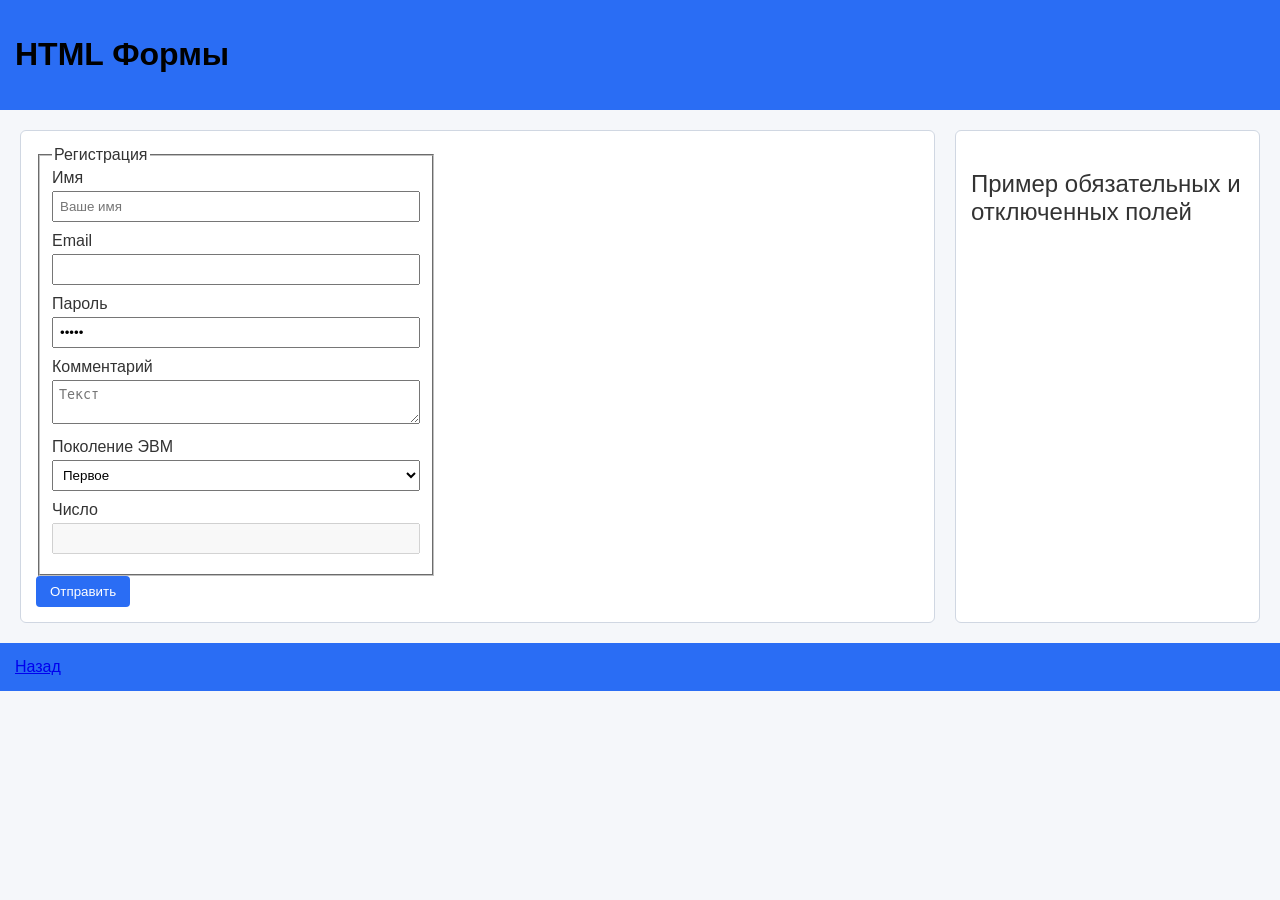
<file: Lab6_HtmlCSS_yashin_Ponomarenko/my-site/forms.html>
<!DOCTYPE html>
<html lang="en">
<head>
    <meta charset="UTF-8">
    <meta name="viewport" content="width=device-width, initial-scale=1.0">
    <title>Формы</title>
    <link rel = "stylesheet " href="style.css"/>
</head>
<body>
    <header>
        <h1>HTML Формы</h1>
    </header>
    <main>
        <section>
            <form>
                <fieldset>
                    <legend>Регистрация</legend>
                    <label>
                        Имя <input type ="text" placeholder="Ваше имя" required />
                    </label>
                    <label>
                        Email <input type ="email" autocomplete="email" />
                    </label>
                    <label>
                        Пароль <input type = "password" readonly value="12345" />
                    </label>
                    <label>
                        Комментарий <textarea placeholder="Текст"></textarea>
                    </label>
                    <label>
                    Поколение ЭВМ
                    <select>
                        <optgroup label="ЭВМ">
                            <option>Первое</option>
                            <option>Второе</option>
                        </optgroup>
                    </select>
                </label>
                <label>
                    Число <input type ="number" inputmode="numeric" disabled />
                </label>
                </fieldset>
                <button type = "submit">Отправить</button>
            </form>
        </section>
        <aside>
            <p>Пример обязательных и отключенных полей</p>
        </aside>
    </main>
    <footer>
        <a href = "index.html">Назад</a>
    </footer>
</body>
</html>
</file>
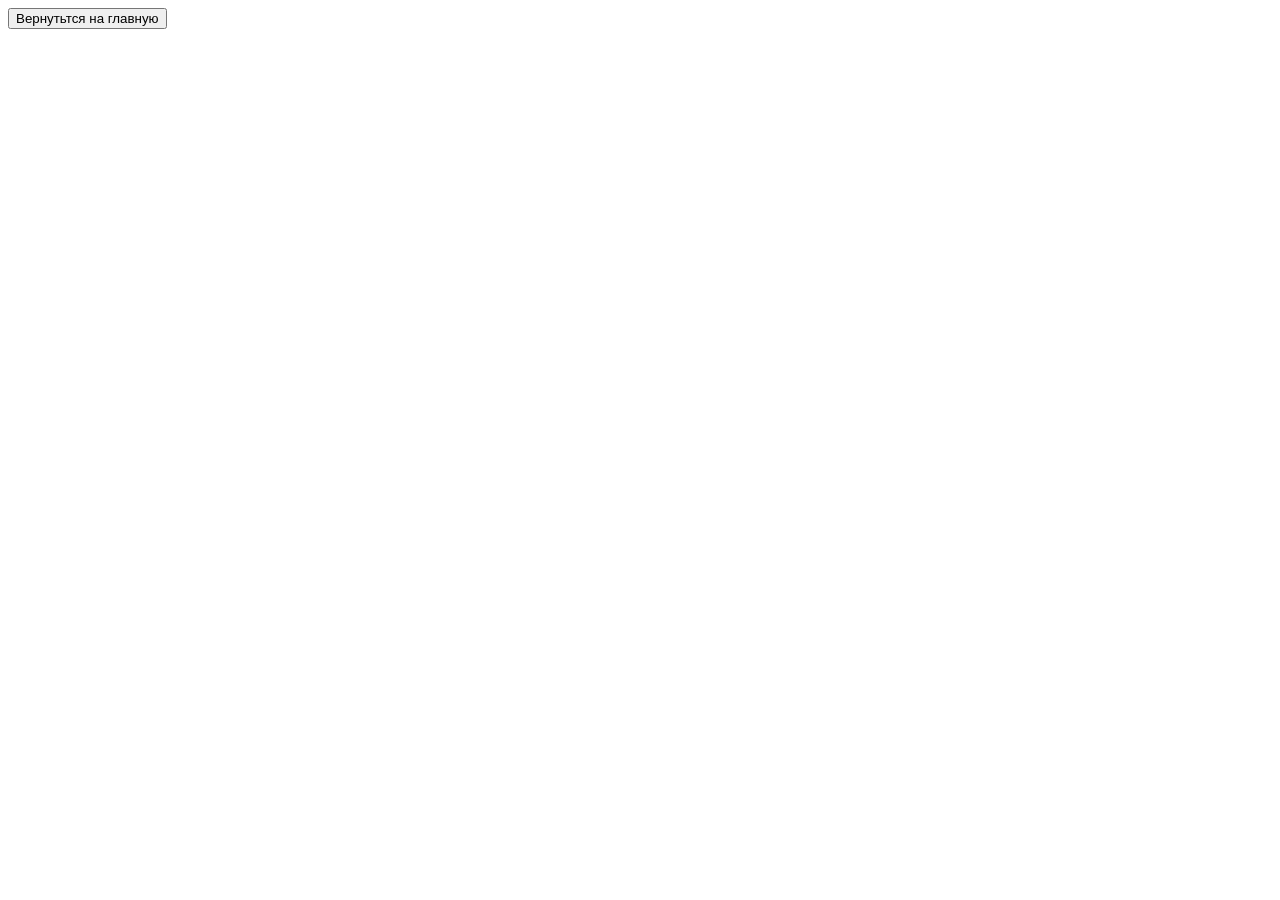
<file: Lab6_HtmlCSS_yashin_Ponomarenko/my-site/info.html>
<!DOCTYPE html>
<html lang="en">
<head>
    <meta charset="UTF-8">
    <meta name="viewport" content="width=device-width, initial-scale=1.0">
    <title>Document</title>
</head>
<body>
    <a href = "index.html"><button>Вернутьтся на главную</button></a>
</body>
</html>
</file>
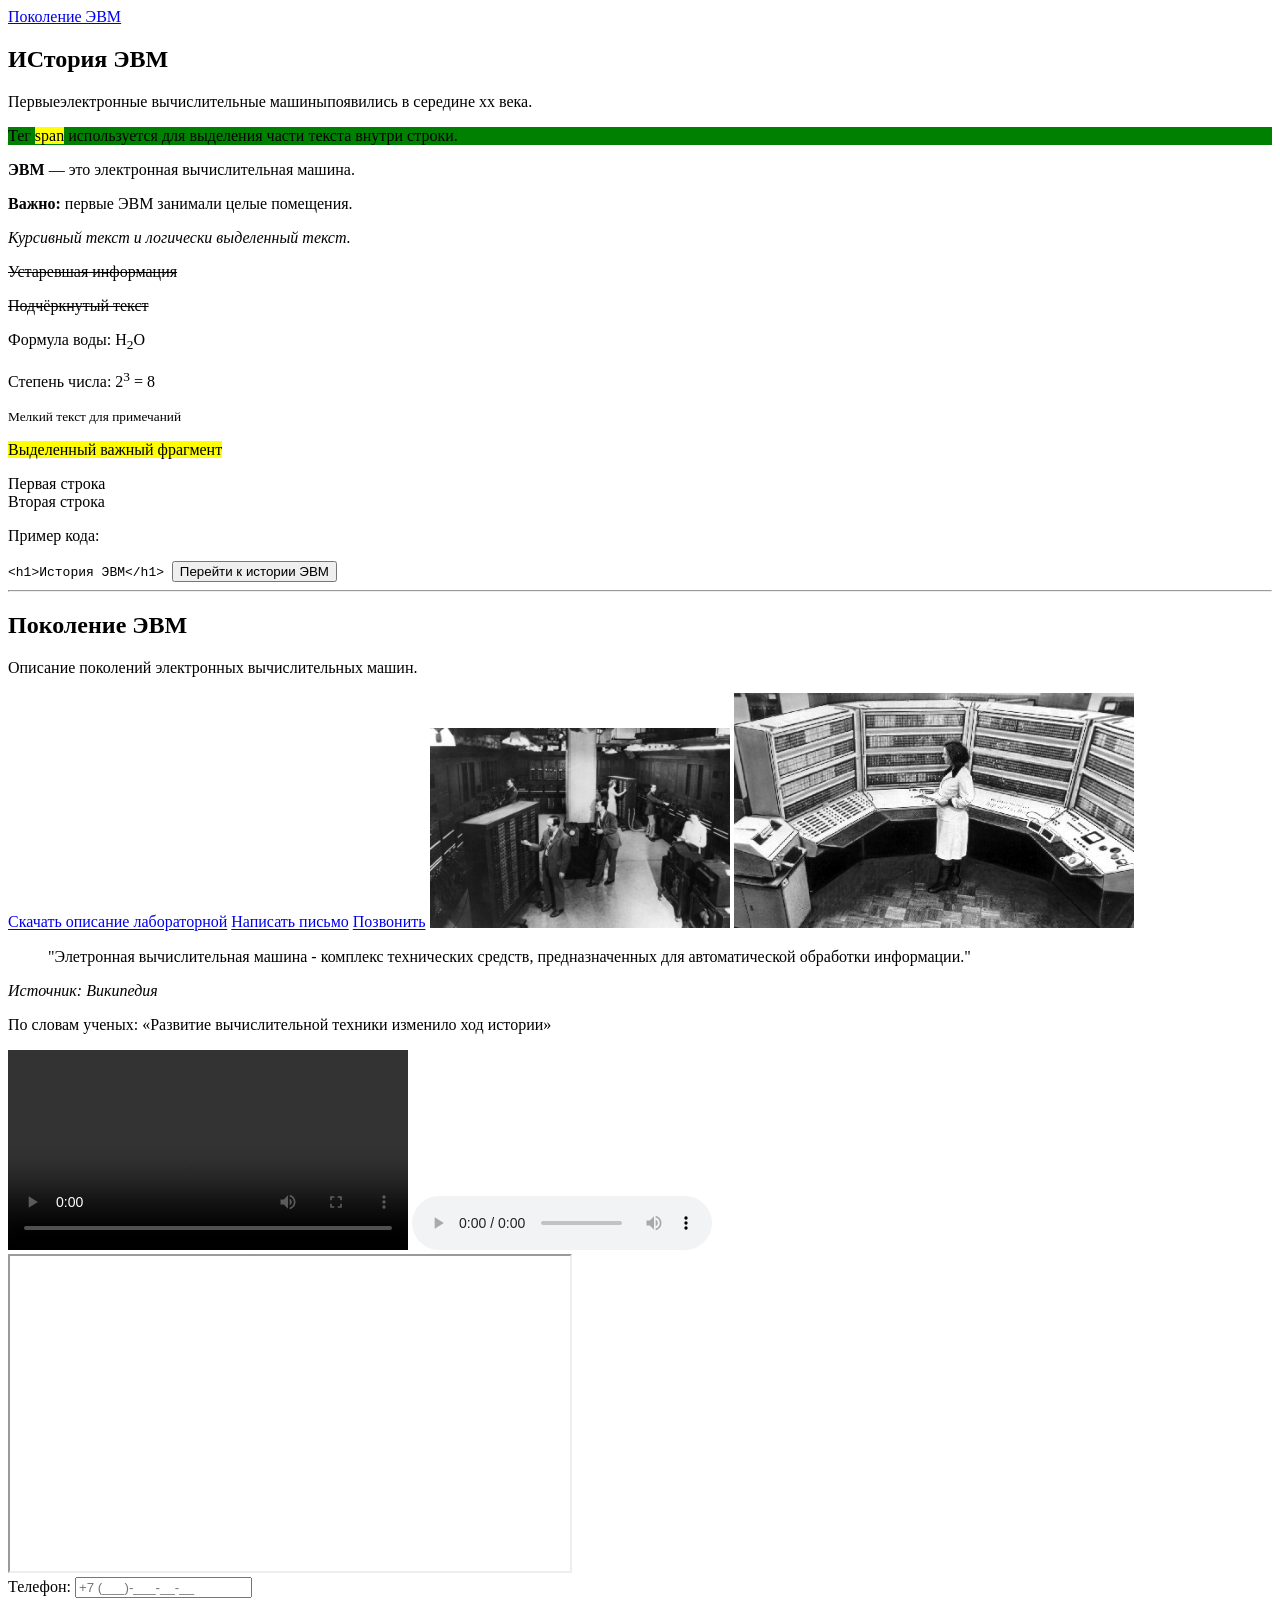
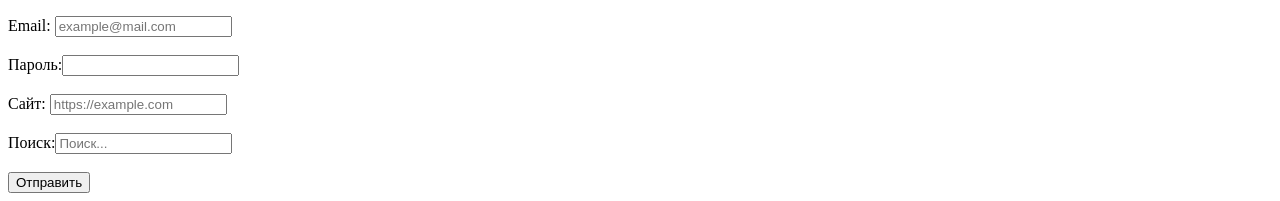
<file: Lab6_HtmlCSS_yashin_Ponomarenko/my-site/practice.html>
<!DOCTYPE html>
<html lang="ru-Ru">
<head>
    <meta charset="UTF-8">
    <meta name="viewport" content="width=device-width, initial-scale=1.0">
    <title>Document</title>
</head>
<body>
    <a href="#generation">Поколение ЭВМ</a>
    <div>
        <h2>ИСтория ЭВМ</h2>
        <p>
            Первые<span>электронные вычислительные машины</span>появились в середине xx века.
        </p>
    </div>
    <div>
        <p style="background-color: green;">
            Тег <span style = "background-color: yellow;">span</span> используется для выделения части текста внутри строки. 
        </p>
    </div>
    <p><b>ЭВМ</b> — это электронная вычислительная машина.</p>
<p><b>Важно:</b> первые ЭВМ занимали целые помещения.</p>
<p><i>Курсивный текст и логически выделенный текст.</i></p>
<p><s>Устаревшая информация</s></p>
<P><s>Подчёркнутый текст</s></P>
<p>Формула воды: H<sub>2</sub>O</p>
<P>Степень числа: 2<sup>3</sup> = 8</P>
<p><small>Мелкий текст для примечаний</small></p>
<p><mark>Выделенный важный фрагмент</mark></p>
Первая строка<br>
Вторая строка

<p>Пример кода:</p>
<code>
    &lt;h1&gt;История ЭВМ&lt;/h1&gt;
</code>
<a href = "info.html"><button>Перейти к истории ЭВМ</button></a>
<hr>
<h2 id = "generation">Поколение ЭВМ</h2>
<p>Описание поколений электронных вычислительных машин.</p>
<a href = "../README.md" download>Скачать описание лабораторной</a>
<a href="mailto:denis.leontev92@yandex.ru">Написать письмо</a>
<a href="tel:+89375684400">Позвонить</a>
<img src="../img/computer_generation_1.jpg" alt="ЭВМ ENIAC" width="300" height="200">
<img src="../img/computer_generation_2.jpg" alt="Старая вычислительная машина" width="400" loading="lazy">
<blockquote cite="https://ru.wikipedia.org/wiki/ЭВМ">"Элетронная вычислительная машина - комплекс технических средств, предназначенных для автоматической обработки информации."</blockquote>
<cite>Источник: Википедия</cite>
<p>По словам ученых:
    <q>Развитие вычислительной техники изменило ход истории</q>
</p>
<video controls width="400">
    <source src="https://www.w3schools.com/html/mov_bbb.mp4" type="video/mp4" />
    Ваш браузер  не поддерживает видео.
</video>
<audio controls width="400">
    <source src="https://www.w3schools.com/html/horse.mp3" type="audio/mpeg" />
    Ваш браузер  не поддерживает видео.
</audio>
<iframe
    width="560"
    height="315"
    src="https://www.youtube.com/embed/dQw4w9WgXcQ?si=lWn3NvMZnZ1CcRhp"
    title="ИСтории ЭВМ"
    allowfullscreen>
</iframe>
<form>
    <label>Телефон: <input type = "tel"placeholder ="+7 (___)-___-__-__"/></label>
    <br /><br />
    <label>Email: <input type ="email" placeholder="example@mail.com"/></label>
    <br /><br />
    <label>Пароль:<input type = "password" /></label>
    <br /><br />
    <label>Сайт: <input type = "url" placeholder="https://example.com" /> </label>
    <br /><br />
    <label>Поиск:<input type = "search" placeholder="Поиск..."/> </label>
    <br /><br />
    <input type = "submit" value="Отправить" />
</form>

</body>
</html>
</file>
<file: Lab6_HtmlCSS_yashin_Ponomarenko/my-site/style.css>
p {
    font-size: 24px;
}
.btn-primary {
    background-color: blue;
    color: white;
}
#gen1 {
    border: 2px solid black;
}
* {
    box-sizing: border-box;
}
#main-title{
    color: blue;
}
.title{
    color: green;
}
h1{
    color: black;
}
body{
    margin: 0;
    font-family: Arial, Helvetica, sans-serif;
    background: #f5f7fa;
    color: #333;
}
.box{
    width: 200;
    padding: 20px;
    border: 5px solid black;
}
header,footer{
    background: #2a6df4;
    color: white;
    padding: 15px;
}
nav{
    background: #eef2ff;
    padding: 10px;
    display: flex;
    gap: 10px;
}
nav a {
    text-decoration: none;
    color: #2a6df4;
    font-weight: bold;
}
nav a:hover{
    text-decoration: underline;
}
main{
    display: grid;
    grid-template-columns: 3fr 1fr;
    gap: 20px;
    padding: 20px;
}
section,aside {
    background: white;
    padding: 15px;
    border-radius: 6px;
    border: 1px solid #d0d7e2;
}
button{
    background: #2a6df4;
    color: white;
    border: none;
    padding: 8px 14px;
    cursor: pointer;
    border-radius: 4px;
}
button:hover{
    opacity: 0.85;
}
blockquote{
    border-left: 4px solid #2a6df4;
    padding-left: 10px;
    margin: 10px 0;
    font-style: italic;
}
form {
    max-width: 400px;
}
label {
    display: block;
    margin-bottom: 10px;
}
input,textarea,select{
    width: 100%;
    padding: 6px;
    margin-top: 4px;
}
video {
    display: block;
    background: #000;
    min-height: 200px;
}
audio {
    width: 100%;
    margin: 15px 0;
}
iframe {
    border: 1px solid #2a6df4;
    background: white;
}
</file>
